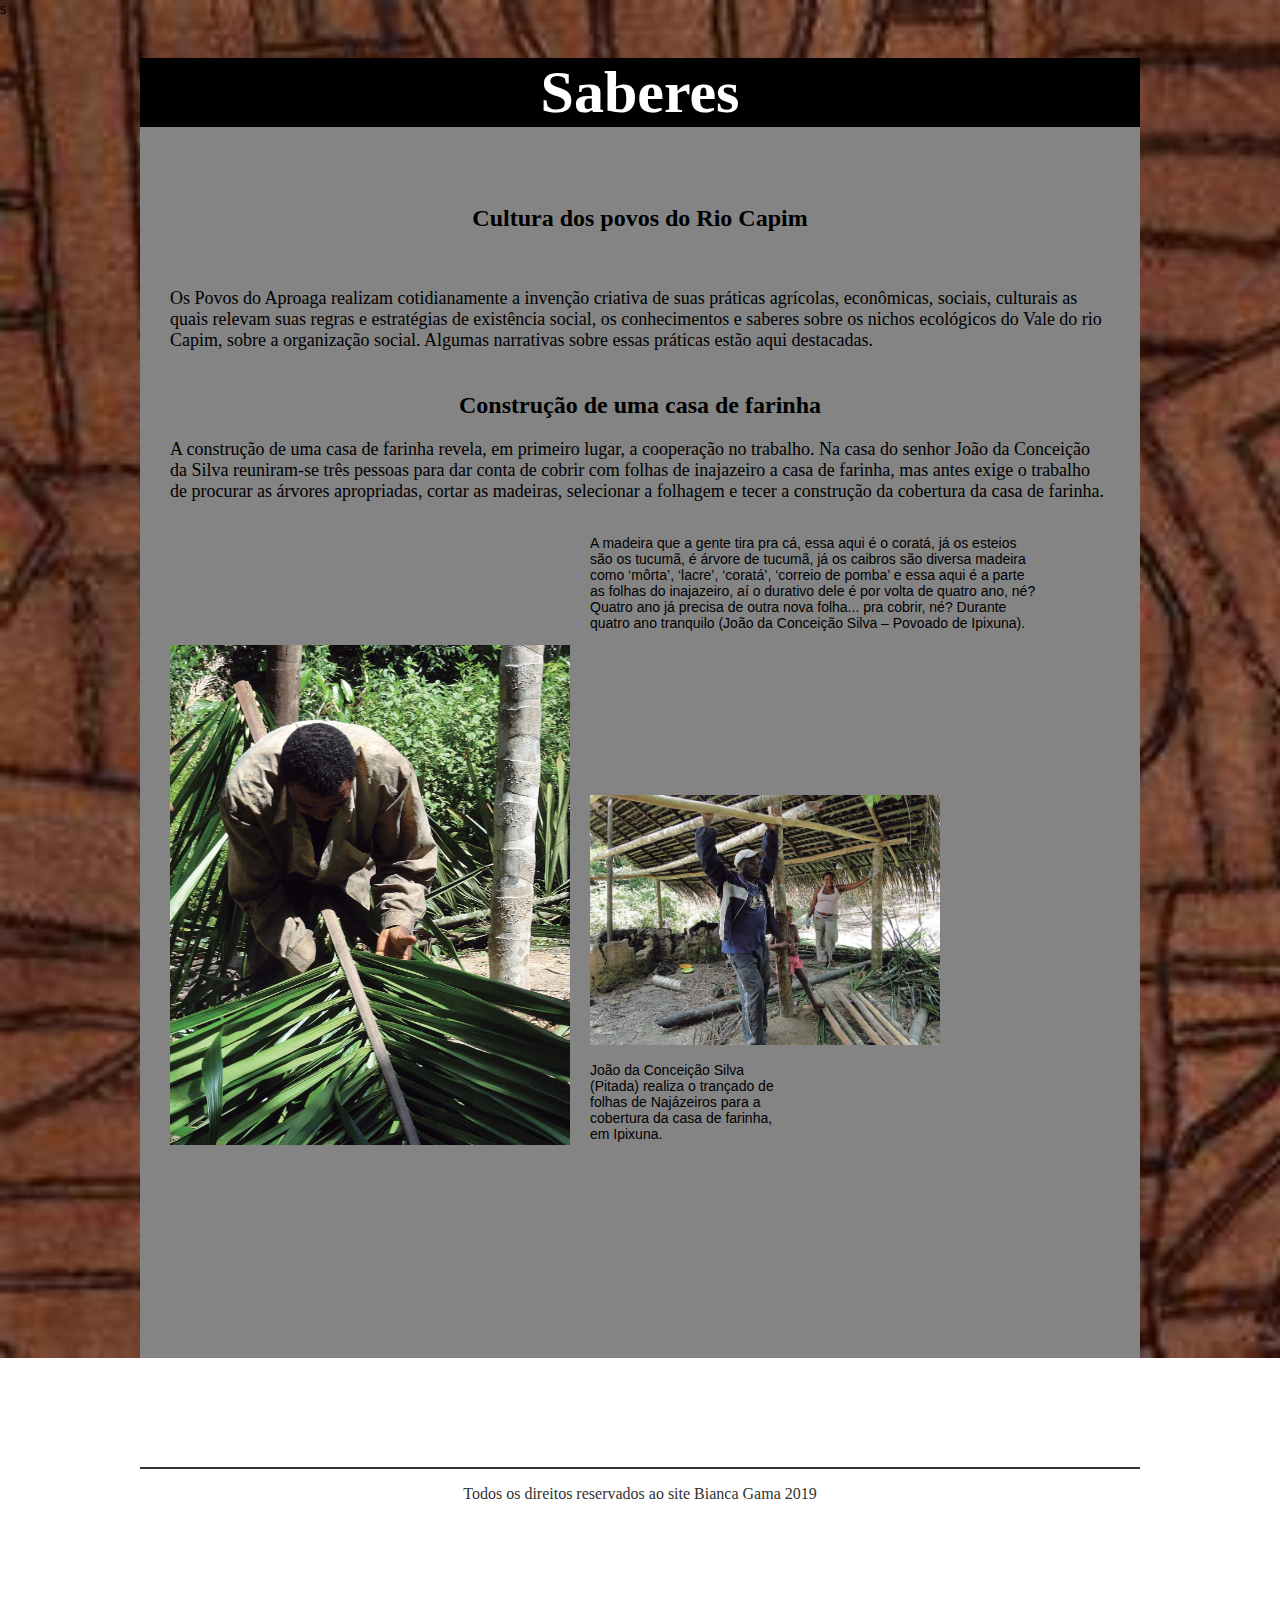
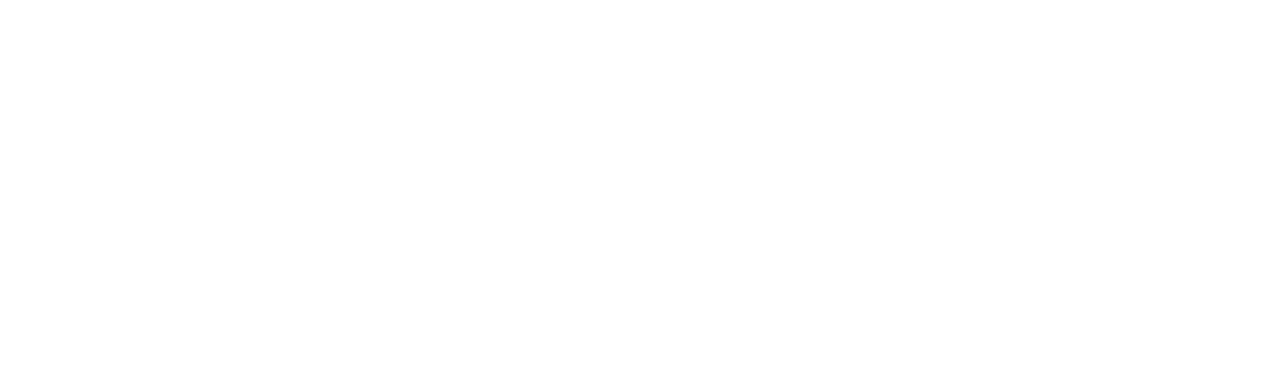
<file: cultura.html>
<!DOCTYPE html>
<html>
<head>
	<meta charset="utf-8">
	<title>cultura html</title>
	<link rel="stylesheet" type="text/css" href="cultura.css">
	<title> </title>
	
</head>
<body>
	s

<div id="box_externo">

	<h1>Saberes</h1>


	<section class="corpo">

		<br/>
		<h2> Cultura dos povos do Rio Capim </h2>
		<br/>

		<div class="paragrafo_cultura1">

	<p>Os Povos do Aproaga realizam cotidianamente a invenção criativa de suas práticas agrícolas, econômicas, sociais, culturais as quais relevam suas regras e estratégias de existência social, os conhecimentos e saberes sobre os nichos ecológicos do Vale do rio Capim, sobre a organização social. Algumas narrativas sobre essas práticas estão aqui destacadas.
		<br/><br/>

	</div>

	<h2>Construção de uma casa de farinha</h2>

	<div class="paragrafo_cultura1">

		<p>A construção de uma casa de farinha revela, em primeiro lugar, a cooperação no trabalho. Na casa do senhor João da Conceição da Silva reuniram-se três pessoas para dar conta de cobrir com folhas de inajazeiro a casa de farinha, mas antes exige o trabalho de procurar as árvores apropriadas, cortar as madeiras, selecionar a folhagem e tecer a construção da cobertura da casa de farinha.</p>

		<br/>
	</div>

	<div class="paragrafo_direito">
		<p>A madeira que a gente tira pra cá, essa aqui é o coratá, já os esteios são os tucumã, é árvore de tucumã, já os caibros são diversa madeira como ‘môrta’, ‘lacre’, ‘coratá’, ‘correio de pomba’ e essa aqui é a parte as folhas do inajazeiro, aí o durativo dele é por volta de quatro ano, né? Quatro ano já precisa de outra nova folha... pra cobrir, né? Durante quatro ano tranquilo (João da Conceição Silva – Povoado de Ipixuna).</p>

	</div>

	<div class="Juntos">

	<div class="foto2">

		<img src="image/folhaTesc.jpg" width="400 px" height="500 px" />
		</div>

		<div class="paragDescricao">

				<img src="image/constru.jpg" width="350 px" height="250 px" />

				<p>	João da Conceição Silva (Pitada) 
				realiza o trançado de folhas de 
 				Najázeiros para a cobertura da 
 				casa de farinha, em Ipixuna.</p></div>
 		</div>

	</section>

 	<div id="rodape">
 		<p class="rodape">Todos os direitos reservados ao site Bianca Gama 2019 </p>
 		
 	</div>

	</div><!--box_externo-->
</body>
</html>
</file>
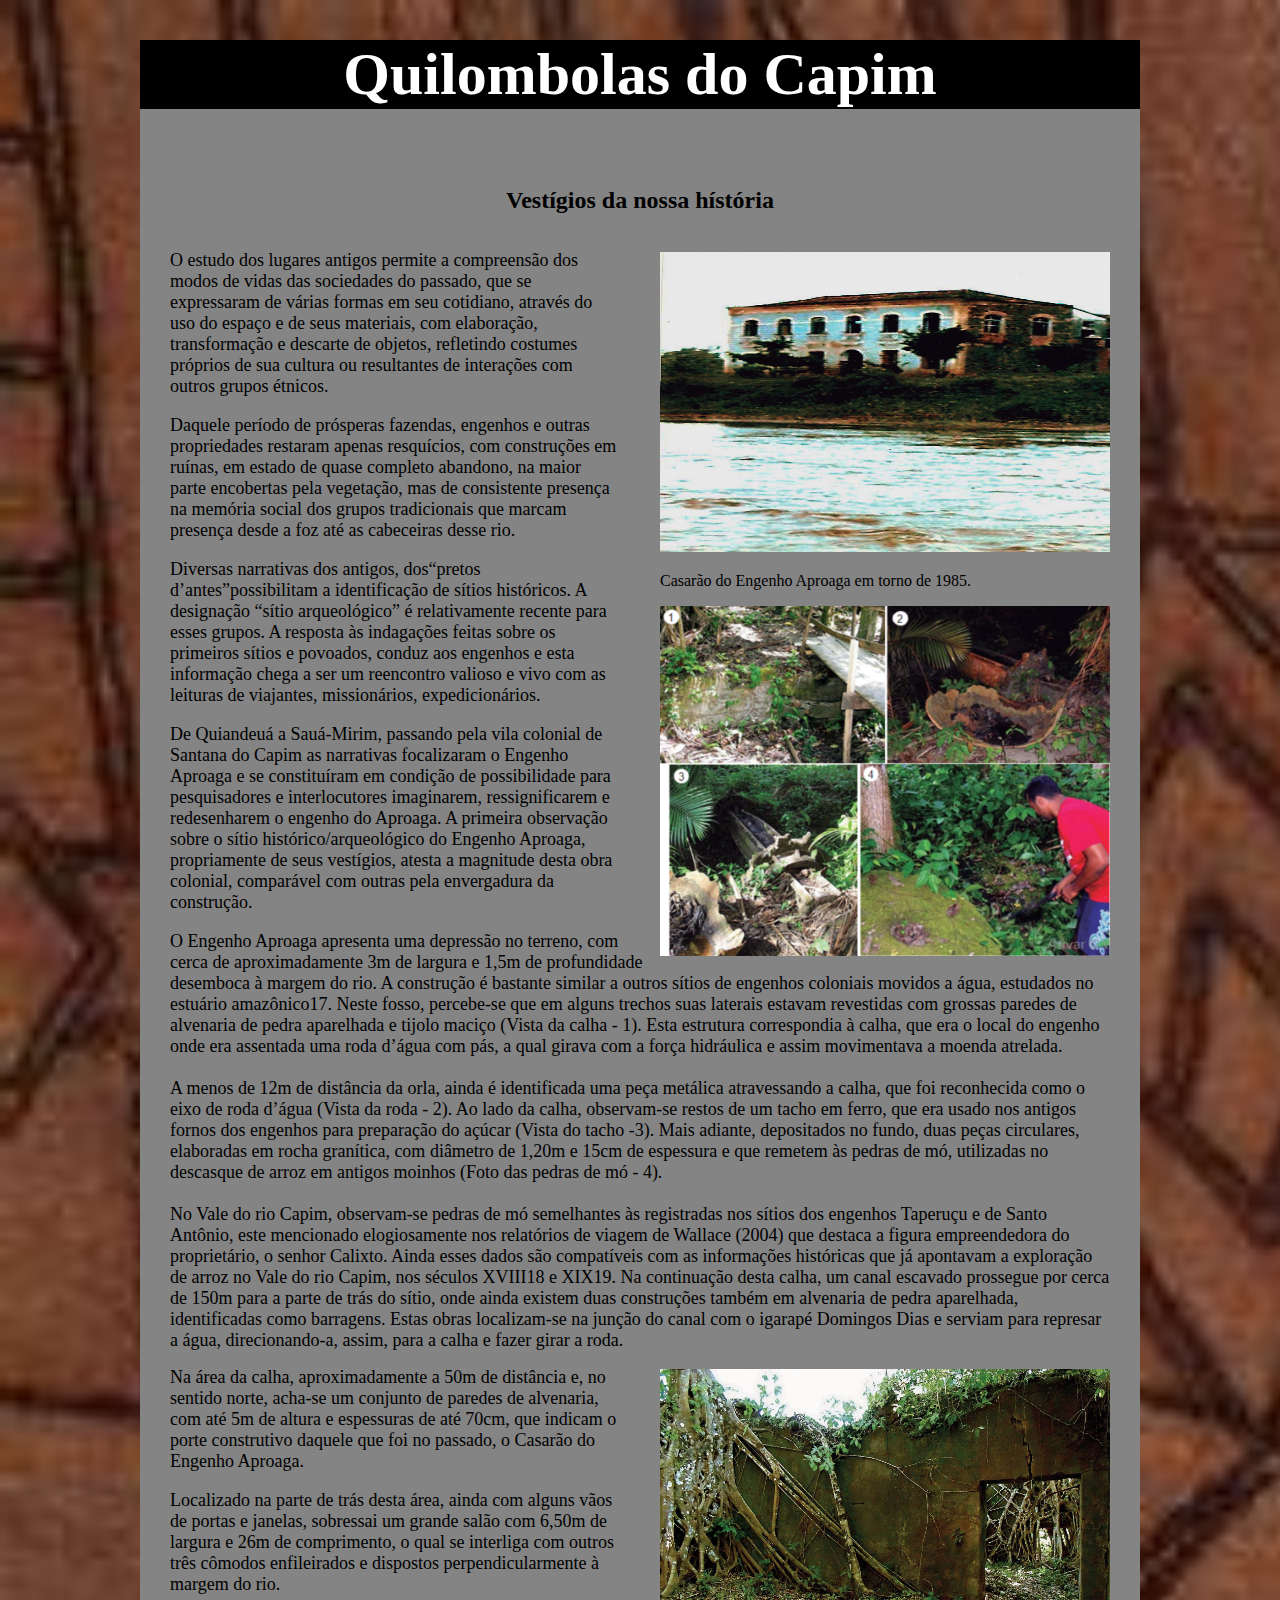
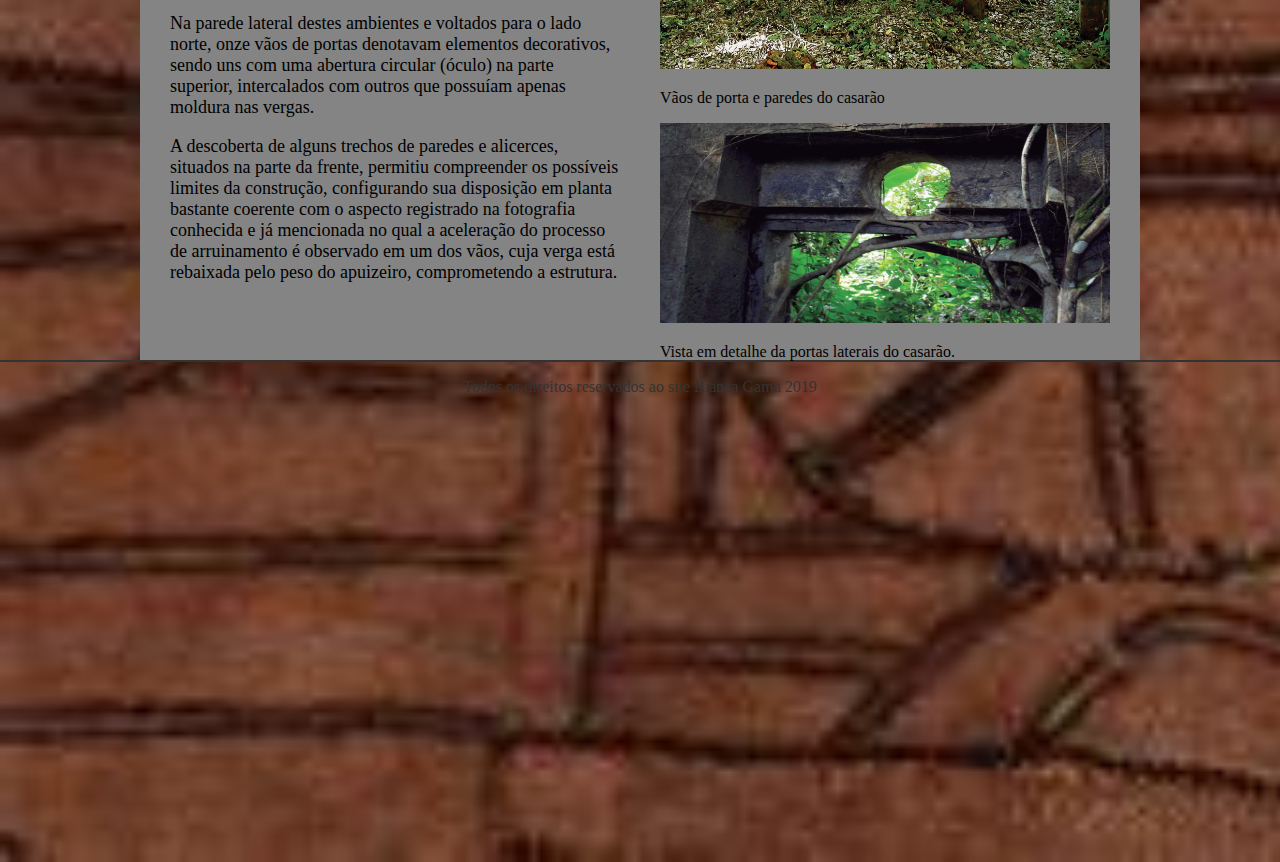
<file: patrmonio.html>
<!DOCTYPE html>
<html lang="en">
<head>
	<meta charset="utf-8">
	<title>Inicial html</title>
	<link rel="stylesheet" type="text/css" href="patrmonio.css">
	<title></title>
</head>
<body>

	<div id="box_externo">

	<h1>Quilombolas do Capim</h1>
	

	<section class="corpo">

		<br/>
		<h2>Vestígios da nossa hístória</h2>
		<br/>

		<div class="conteudo">

			<div class="texto">
		
				<p>O estudo dos lugares antigos permite a compreensão dos modos de vidas das sociedades do passado, que se expressaram de várias formas em seu cotidiano, através do uso do espaço e de seus materiais, com elaboração, transformação e descarte de objetos, refletindo costumes próprios de sua cultura ou resultantes de interações com outros grupos étnicos.</p>

				<p>Daquele período de prósperas fazendas, engenhos e outras propriedades restaram apenas resquícios, com construções em ruínas, em estado de quase completo abandono, na maior parte encobertas pela vegetação, mas de consistente presença na memória social dos grupos tradicionais que marcam presença desde a foz até as cabeceiras desse rio.</p>

				<p>Diversas narrativas dos antigos, dos“pretos d’antes”possibilitam a identificação de sítios históricos. A designação “sítio arqueológico” é relativamente recente para esses grupos. A resposta às indagações feitas sobre os primeiros sítios e povoados, conduz aos engenhos e esta informação chega a ser um reencontro valioso e vivo com as leituras de viajantes, missionários, expedicionários.</p>

				<p>De Quiandeuá a Sauá-Mirim, passando pela vila colonial de Santana do Capim as narrativas focalizaram o Engenho Aproaga e se constituíram em condição de possibilidade para pesquisadores e interlocutores imaginarem, ressignificarem e redesenharem o engenho do Aproaga. A primeira observação sobre o sítio histórico/arqueológico do Engenho Aproaga, propriamente de seus vestígios, atesta a magnitude desta obra colonial, comparável com outras pela envergadura da construção.</p></div>

			<div class="imagem"> 

				<img src="image/casarao.jpg" width="450px " Height="300 px"/>
				<p>Casarão do Engenho Aproaga em torno de 1985.</p>

				<img src="image/vestigios.png" width="450px " Height="350 px"/></div>

			<div class="text">

			<p>O Engenho Aproaga apresenta uma depressão no terreno, com cerca de aproximadamente 3m de largura e 1,5m de profundidade desemboca à margem do rio. A construção é bastante similar a outros sítios de engenhos coloniais movidos a água, estudados no estuário amazônico17. Neste fosso, percebe-se que em alguns trechos suas laterais estavam revestidas com grossas paredes de alvenaria de pedra aparelhada e tijolo maciço (Vista da calha - 1). Esta estrutura correspondia à calha, que era o local do engenho onde era assentada uma roda d’água com pás, a qual girava com a força hidráulica e assim movimentava a moenda atrelada.
			<br/><br/>
			A menos de 12m de distância da orla, ainda é identificada uma peça metálica atravessando a calha, que foi reconhecida como o eixo de roda d’água (Vista da roda - 2). Ao lado da calha, observam-se restos de um tacho em ferro, que era usado nos antigos fornos dos engenhos para preparação do açúcar (Vista do tacho -3). Mais adiante, depositados no fundo, duas peças circulares, elaboradas em rocha granítica, com diâmetro de 1,20m e 15cm de espessura e que remetem às pedras de mó, utilizadas no descasque de arroz em antigos moinhos (Foto das pedras de mó - 4).
			<br/><br/>
			No Vale do rio Capim, observam-se pedras de mó semelhantes às registradas nos sítios dos engenhos Taperuçu e de Santo Antônio, este mencionado elogiosamente nos relatórios de viagem de Wallace (2004) que destaca a figura empreendedora do proprietário, o senhor Calixto. Ainda esses dados são compatíveis com as informações históricas que já apontavam a exploração de arroz no Vale do rio Capim, nos séculos XVIII18 e XIX19.
			Na continuação desta calha, um canal escavado prossegue por cerca de 150m para a parte de trás do sítio, onde ainda existem duas construções também em alvenaria de pedra aparelhada, identificadas como barragens. Estas obras localizam-se na junção do canal com o igarapé Domingos Dias e serviam para represar a água, direcionando-a, assim, para a calha e fazer girar a roda.</p></div>
			</div>



			<div class="conteudo2">

			<div class="texto">
		
				<p>Na área da calha, aproximadamente a 50m de distância e, no sentido norte, acha-se um conjunto de paredes de alvenaria, com até 5m de altura e espessuras de até 70cm, que indicam o porte construtivo daquele que foi no passado, o Casarão do Engenho Aproaga.</p>
				<p>Localizado na parte de trás desta área, ainda com alguns vãos de portas e janelas, sobressai um grande salão com 6,50m de largura e 26m de comprimento, o qual se interliga com outros três cômodos enfileirados e dispostos perpendicularmente à margem do rio.</p>

				<p>Na parede lateral destes ambientes e voltados para o lado norte, onze vãos de portas denotavam elementos decorativos, sendo uns com uma abertura circular (óculo) na parte superior, intercalados com outros que possuíam apenas moldura nas vergas.</p>
				<p>A descoberta de alguns trechos de paredes e alicerces, situados na parte da frente, permitiu compreender os possíveis limites da construção, configurando sua disposição em planta bastante coerente com o aspecto registrado na fotografia conhecida e já mencionada no qual a aceleração do processo de arruinamento é observado em um dos vãos, cuja verga está rebaixada pelo peso do apuizeiro, comprometendo a estrutura.</p>
			</div>
			<div class="imagem"> 

				<img src="image/parede.jpg" width="450px " Height="300 px"/>
				<p>Vãos de porta e paredes do casarão</p>
				<img src="image/detalhe.jpg" width="450px " Height="200 px"/>
				<p>Vista em detalhe da portas laterais do casarão.</p>
				</div>
		</div>

				


			
		</div>
		

	</section>


 	

 	<div id="rodape">
 		<p class="rodape">Todos os direitos reservados ao site Bianca Gama 2019 </p>
 		
 	</div>

	</div><!--box_externo-->
</body>
</html>
</file>
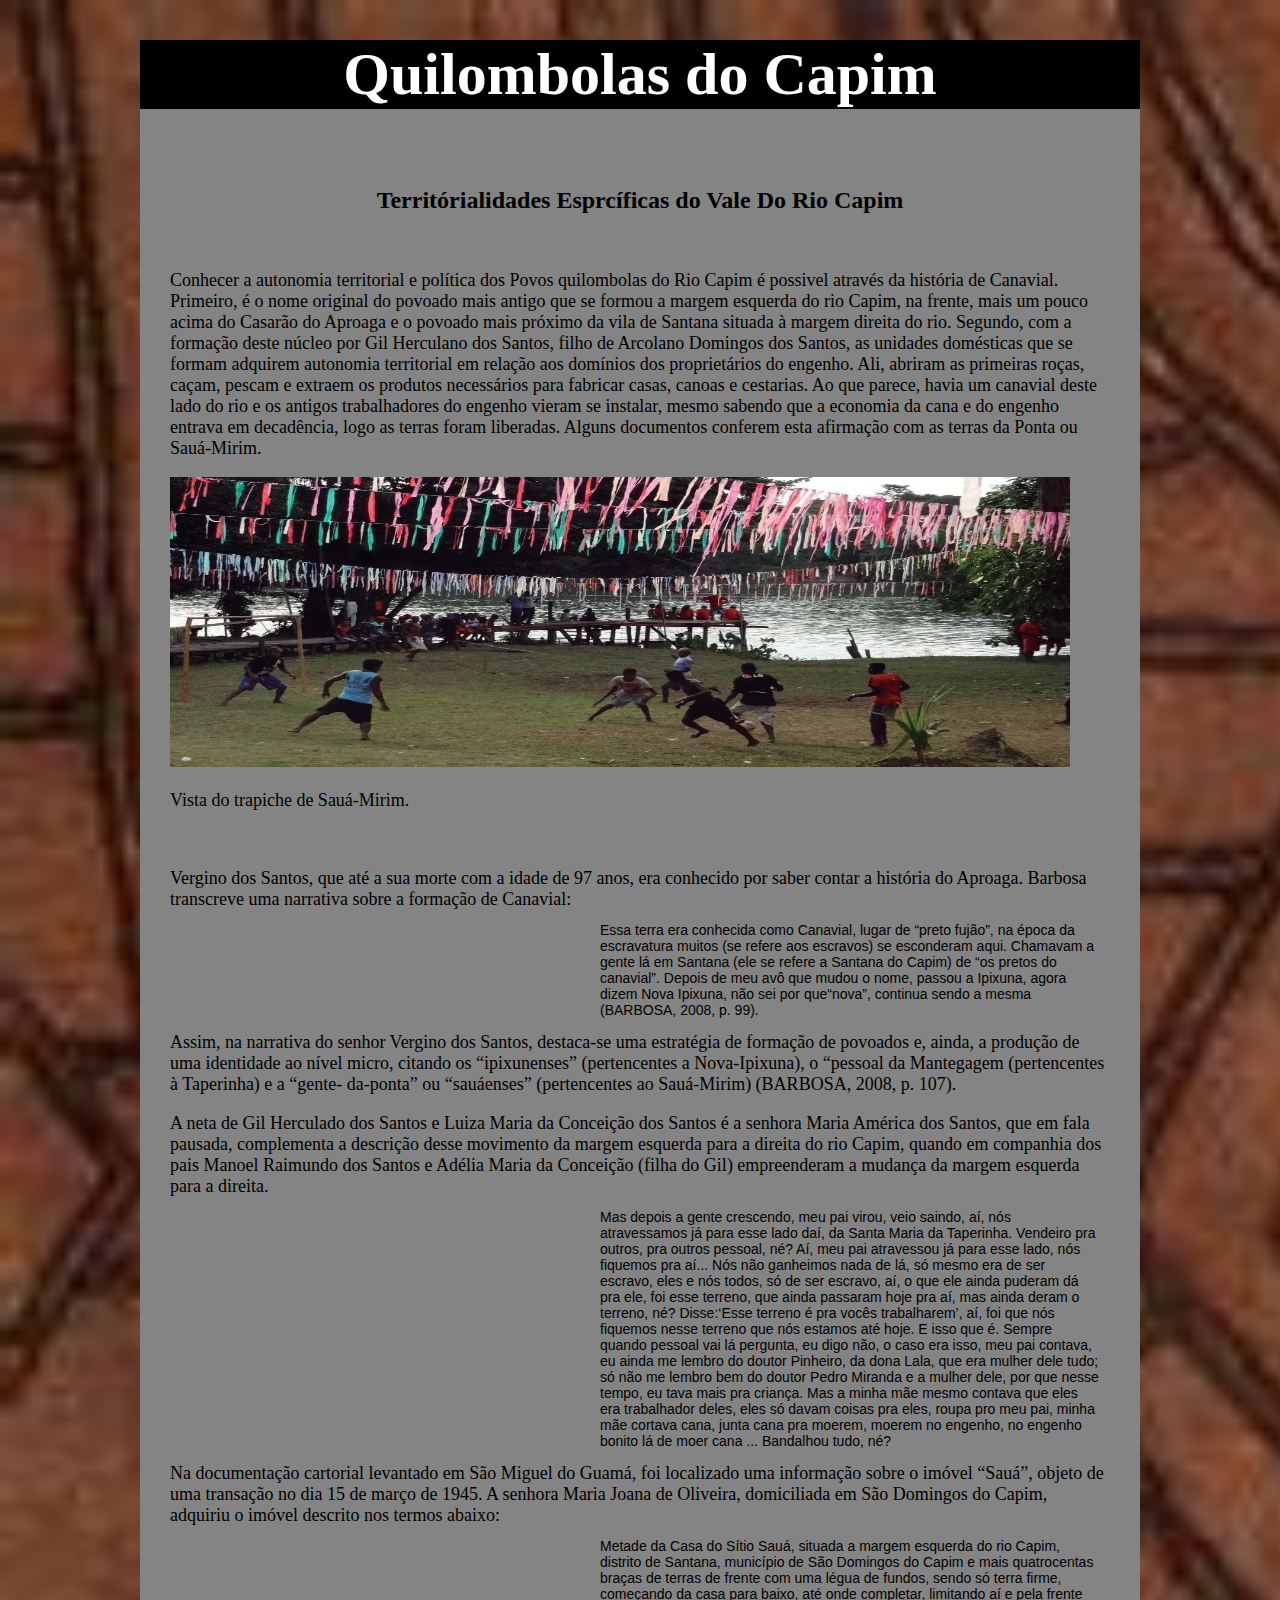
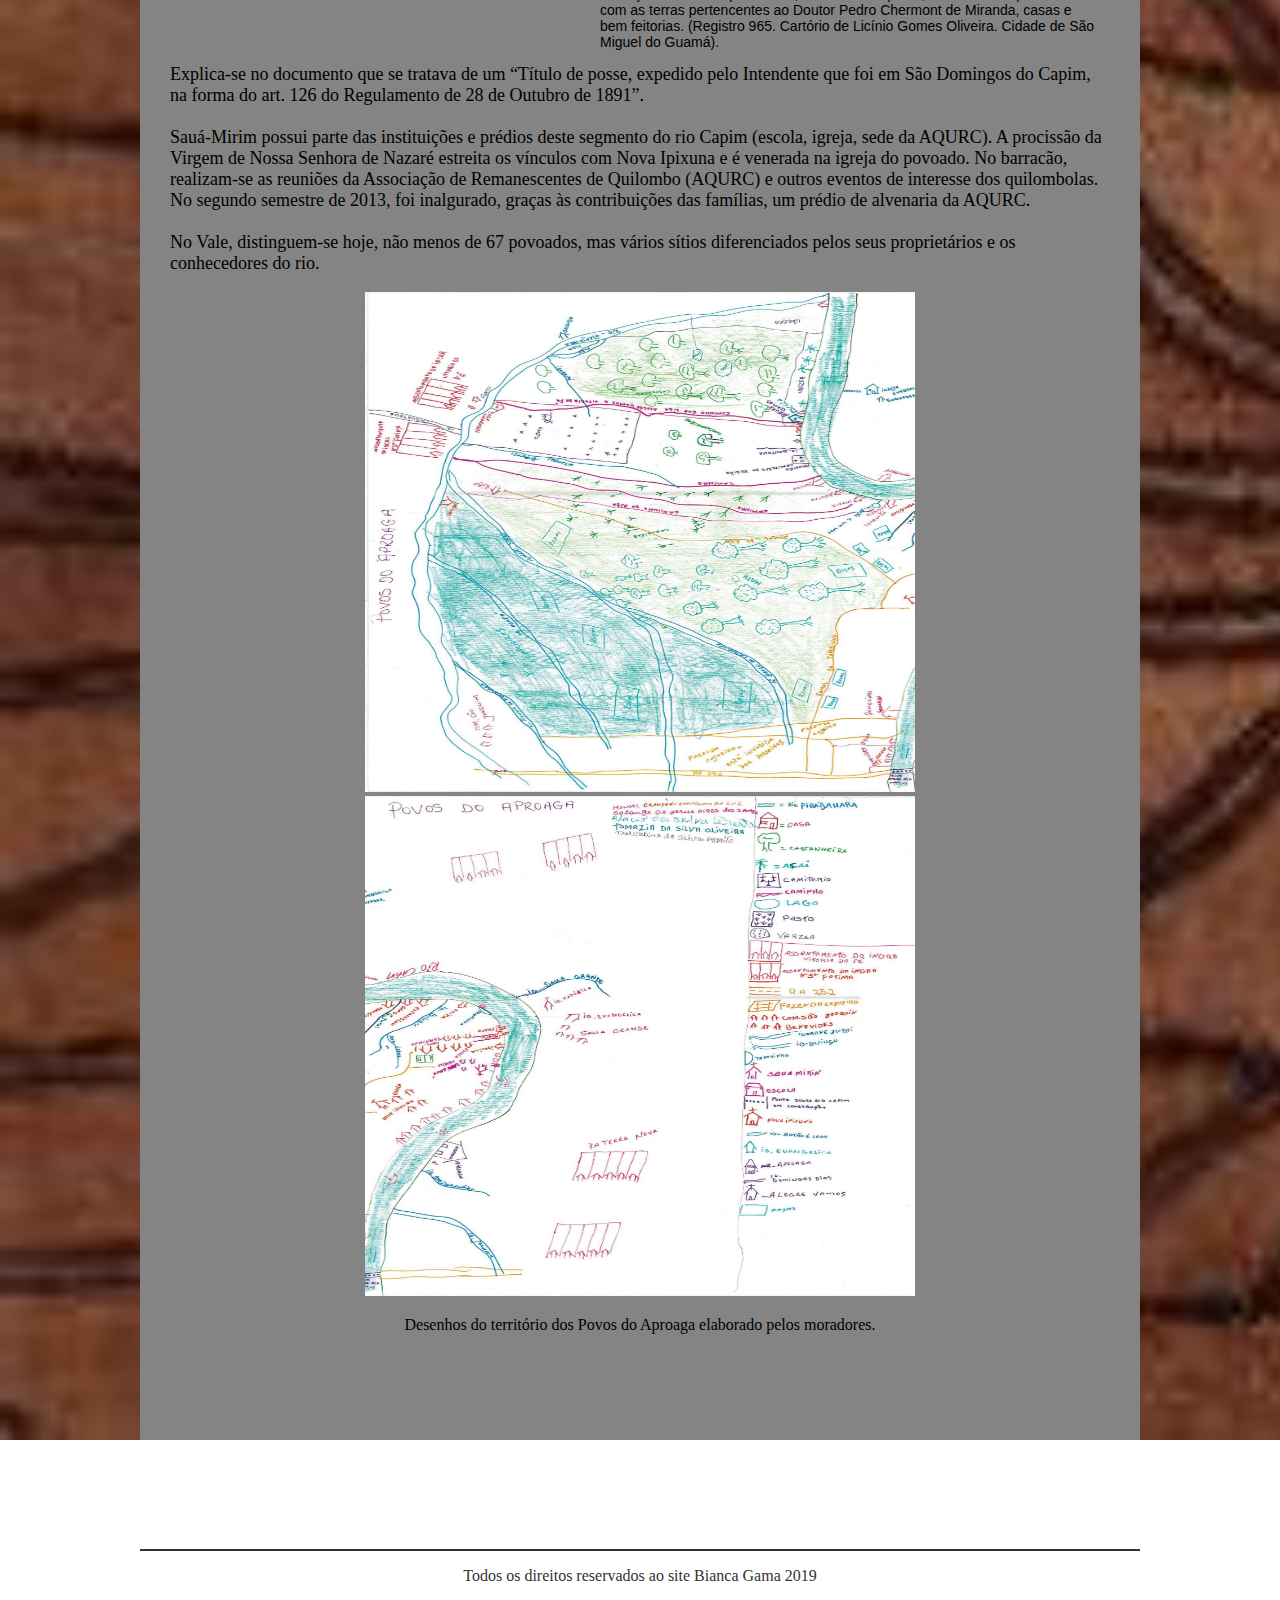
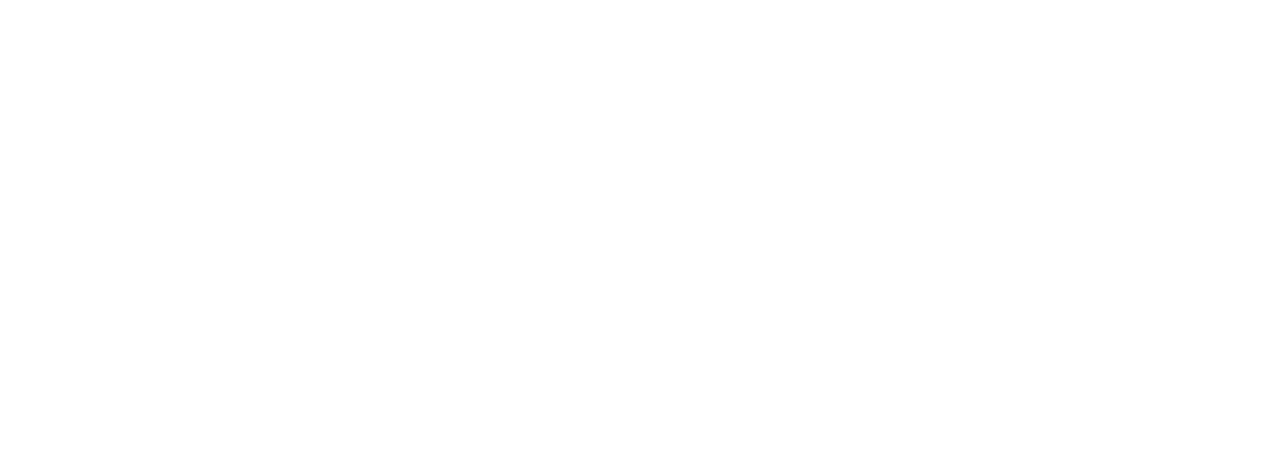
<file: Territorio.html>
<!DOCTYPE html>
<html lang="en">
<head>
	<meta charset="utf-8">
	<title>Território html</title>
	<link rel="stylesheet" type="text/css" href="territorio.css">
	<title></title>
</head>
<body>

	<div id="box_externo">

	<h1>Quilombolas do Capim</h1>


	<section class="corpo">

		<br/>
		<h2>Territórialidades Esprcíficas do Vale Do Rio Capim</h2>
		<br/>

		<div class="paragraf01">

		<p>Conhecer a autonomia territorial e política dos Povos quilombolas do Rio Capim é possivel através da história de Canavial. Primeiro, é o nome original do povoado mais antigo que se formou a margem esquerda do rio Capim, na frente, mais um pouco acima do Casarão do Aproaga e o povoado mais próximo da vila de Santana situada à margem direita do rio. Segundo, com a formação deste núcleo por Gil Herculano dos Santos, filho de Arcolano Domingos dos Santos, as unidades domésticas que se formam adquirem autonomia territorial em relação aos domínios dos proprietários do engenho. Ali, abriram as primeiras roças, caçam, pescam e extraem os produtos necessários para fabricar casas, canoas e cestarias. Ao que parece, havia um canavial deste lado do rio e os antigos trabalhadores do engenho vieram se instalar, mesmo sabendo que a economia da cana e do engenho entrava em decadência, logo as terras foram liberadas. Alguns documentos conferem esta afirmação com as terras da Ponta ou Sauá-Mirim.</p>

		<img src="image/sauá.jpg" width="900px" height="290 px" />
		<p>Vista do trapiche de Sauá-Mirim.</p>
		<br/>



		<p>Vergino dos Santos, que até a sua morte com a idade de 97 anos, era conhecido por saber contar a história do Aproaga. Barbosa transcreve uma narrativa sobre a formação de Canavial:</p>

		

			<div class="narracao">
		<p>Essa terra era conhecida como Canavial, lugar de “preto fujão”, na época da escravatura muitos (se refere aos escravos) se esconderam aqui. Chamavam a gente lá em Santana (ele se refere a Santana do Capim) de “os pretos do canavial”. Depois de meu avô que mudou o nome, passou a Ipixuna, agora dizem Nova Ipixuna, não sei por que“nova”, continua sendo a mesma (BARBOSA, 2008, p. 99).</p>
		</div>

		
		<p>Assim, na narrativa do senhor Vergino dos Santos, destaca-se uma estratégia de formação de povoados e, ainda, a produção de uma identidade ao nível micro, citando os “ipixunenses” (pertencentes a Nova-Ipixuna), o “pessoal da Mantegagem (pertencentes à Taperinha) e a “gente- da-ponta” ou “sauáenses” (pertencentes ao Sauá-Mirim) (BARBOSA, 2008, p. 107).</p>

		<p>A neta de Gil Herculado dos Santos e Luiza Maria da Conceição dos Santos é a senhora Maria América dos Santos, que em fala pausada, complementa a descrição desse movimento da margem esquerda para a direita do rio Capim, quando em companhia dos pais Manoel Raimundo dos Santos e Adélia Maria da Conceição (filha do Gil) empreenderam a mudança da margem esquerda para a direita.</p>

		<div class="narracao">
			<p>Mas depois a gente crescendo, meu pai virou, veio saindo, aí, nós atravessamos já para esse lado daí, da Santa Maria da Taperinha. Vendeiro pra outros, pra outros pessoal, né? Aí, meu pai atravessou já para esse lado, nós fiquemos pra aí... Nós não ganheimos nada de lá, só mesmo era de ser escravo, eles e nós todos, só de ser escravo, aí, o que ele ainda puderam dá pra ele, foi esse terreno, que ainda passaram hoje pra aí, mas ainda deram o terreno, né? Disse:‘Esse terreno é pra vocês trabalharem’, aí, foi que nós fiquemos nesse terreno que nós estamos até hoje. E isso que é. Sempre quando pessoal vai lá pergunta, eu digo não, o caso era isso, meu pai contava, eu ainda me lembro do doutor Pinheiro, da dona Lala, que era mulher dele tudo; só não me lembro bem do doutor Pedro Miranda e a mulher dele, por que nesse tempo, eu tava mais pra criança. Mas a minha mãe mesmo contava que eles era trabalhador deles, eles só davam coisas pra eles, roupa pro meu pai, minha mãe cortava cana, junta cana pra moerem, moerem no engenho, no engenho bonito lá de moer cana ... Bandalhou tudo, né?</p>
		</div>


		<p>Na documentação cartorial levantado em São Miguel do Guamá, foi localizado uma informação sobre o imóvel “Sauá”, objeto de uma transação no dia 15 de março de 1945. A senhora Maria Joana de Oliveira, domiciliada em São Domingos do Capim, adquiriu o imóvel descrito nos termos abaixo:</p>

		<div class="narracao">
			<p>Metade da Casa do Sítio Sauá, situada a margem esquerda do rio Capim, distrito de Santana, município de São Domingos do Capim e mais quatrocentas braças de terras de frente com uma légua de fundos, sendo só terra firme, começando da casa para baixo, até onde completar, limitando aí e pela frente com as terras pertencentes ao Doutor Pedro Chermont de Miranda, casas e bem feitorias. (Registro 965. Cartório de Licínio Gomes Oliveira. Cidade de São Miguel do Guamá).</p>
		</div>

		<p>Explica-se no documento que se tratava de um “Título de posse, expedido pelo Intendente que foi em São Domingos do Capim, na forma do art. 126 do Regulamento de 28 de Outubro de 1891”. 
			<br/><br/>

			Sauá-Mirim possui parte das instituições e prédios deste segmento do rio Capim (escola, igreja, sede da AQURC). A procissão da Virgem de Nossa Senhora de Nazaré estreita os vínculos com Nova Ipixuna e é venerada na igreja do povoado. No barracão, realizam-se as reuniões da Associação de Remanescentes de Quilombo (AQURC) e outros eventos de interesse dos quilombolas. No segundo semestre de 2013, foi inalgurado, graças às contribuições das famílias, um prédio de alvenaria da AQURC.
		
			<br/><br/>
			No Vale, distinguem-se hoje, não menos de 67 povoados, mas vários sítios diferenciados pelos seus proprietários e os conhecedores do rio.

			</p>

		</div>

		<div class="desenho">
		<img src="image/desenho1.jpg" width="550 px " Height=" 500 px"/>
		
		<img src="image/desenho2.jpg" width="550 px " Height=" 500 px"/>
		<p>Desenhos do território dos Povos do Aproaga elaborado pelos moradores.</p>
		</div>



	</section>


 	

 	<div id="rodape">
 		<p class="rodape">Todos os direitos reservados ao site Bianca Gama 2019 </p>
 		
 	</div>

	</div><!--box_externo-->
</body>
</html>
</file>
<file: cultura.css>
body{
	margin:0px;
	padding: 0px;
	background:url("image/pintura.jfif")no-repeat;
	webkit-background-size:cover;
	background-size:cover;
	
}

#box_externo{
width: 1000px;
 height: 1300px;
 margin: 0 auto;
 background-color: #848484;
}

h1
{
	background-color: black;
	text-align: center;
	font-family: Broadway;
	font-size: 60px ;
	color: #ffffff;
}

h2
{
	text-align: center;;

}
.corpo{
width: 100%;
height: 1300px;
margin: auto;
}

.paragrafo_cultura1{
	margin-left: 30px;
	margin-right: 30px;
	font-size: 18px;
}

.paragrafo_direito{
	display: table-cell;
	float: left;
	width: 450px;
	margin-top: -20px;
	margin-left: 450px;
	font-size: 14px;
	font-family: Arial;
}

.foto{
	text-align: center;
}

.Juntos{
	display: table;
}

.foto2{
	display: table-cell;
	float: left;
	margin-left: 30px;
}

.paragDescricao{
	display: table-cell;
	float: left;
	width: 200px;
	font-size: 14px;
	font-family: Arial;
	margin-top: 150px;
	margin-left: 20px;
	}







#rodape{
width: 100%;
height: 500px;
border-top: 2px solid #333;
 }

.rodape{
text-align: center;
font-size: 16px; color:#333;
}
</file>
<file: patrmonio.css>
body{
	margin:0px;
	padding: 0px;
	background:url("image/pintura.jfif")no-repeat;
	webkit-background-size:cover;
	background-size:cover;
	
}

#box_externo{
width: 1000px;
 height: 1920px;
 margin: 0 auto;
 background-color: #848484;
}


h1
{
	background-color: black;
	text-align: center;
	font-family: Broadway;
	font-size: 60px ;
	color: #ffffff;
}

h2
{
	text-align: center;

}

.corpo{
width: 100%;
height: 20s00px;
margin: auto;
}

.conteudo{
display: table;
}

.imagem{
	display: table-cell;
	float: right;
	margin-right: 30px;
}

.texto{
	display: table-cell;
	float: left;
	width: 450px;
	margin-top: -20px;
	margin-left: 30px;
	margin-right: 30px;
	font-size: 18px;
}

.text{

	margin-left: 30px;
	margin-right: 30px;
	font-size: 18px;

}

#rodape{
width: 100%;
height: 500px;
border-top: 2px solid #333;
 }

.rodape{
text-align: center;
font-size: 16px; color:#333;
}
</file>
<file: territorio.css>
body{
	margin:0px;
	padding: 0px;
	background:url("image/pintura.jfif")no-repeat;
	webkit-background-size:cover;
	background-size:cover;
	
}

#box_externo{
width: 1000px;
 height: 3000px;
 margin: 0 auto;
 background-color: #848484;
}

h1
{
	background-color: black;
	text-align: center;
	font-family: Broadway;
	font-size: 60px ;
	color: #ffffff;
}

h2
{
	text-align: center;;

}
.corpo{
width: 100%;
height: 3000px;
margin: auto;
}

.paragraf01{
	margin-left: 30px;
	margin-right: 30px;
	font-size: 18px;
}

.narracao{
	float: left;
	width: 500px;
	margin-top: -20px;
	margin-left: 430px;
	font-size: 14px;
	font-family: Arial;
}

.desenho{
	text-align: center;
}

	




#rodape{
width: 100%;
height: 500px;
border-top: 2px solid #333;
 }

.rodape{
text-align: center;
font-size: 16px; color:#333;
}
</file>
